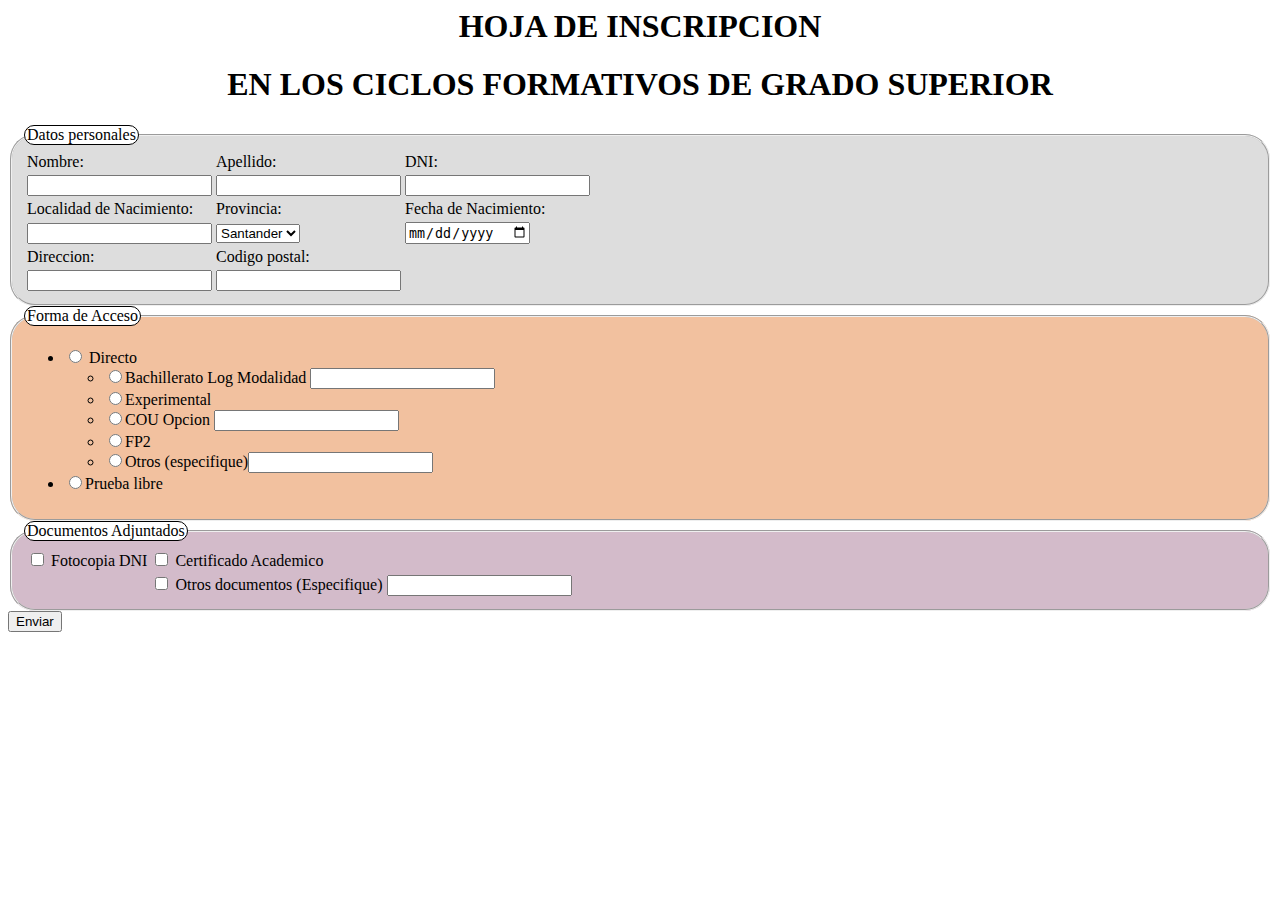
<file: index.html>
<html>
<head>
	<link href="./css/estilos.css" rel="stylesheet" type="text/css" >
</head>
<body>

<h1>HOJA DE INSCRIPCION </h1>
<h1>EN LOS CICLOS FORMATIVOS DE GRADO SUPERIOR </h1
	<form action="#" method="POST">
	<fieldset id="fiel1">
		<legend title="Pimera de las 3 partes del formulario, en esta se te pediran los datos personales esta en un color gris" >Datos personales</legend>
		<table>
			<tr>
				<td><label for="nombre" title="nombre, dejado podras escribir tu nombre, columna 1 fila 1">Nombre:</label></td>
				<td><label for="apellido">Apellido:</label></td>
				<td><label for="dni">DNI:</label></td>
			</tr>
			<tr>
				<td><input type="text" name="nombre" title="recuadro donde puedes insertar tu nombre, columna 1 fila 2"/></td>
				<td><input type="text" name="apellido"/></td>
				<td><input type="text" name="dni"/></td>
			</tr>
			<tr>
				<td><label for="localidad">Localidad de Nacimiento:</label></td>
				<td><label for="provincia">Provincia:</label></td>
				<td><label for="nacimiento">Fecha de Nacimiento:</label></td>
			</tr>
			<tr>
				<td><input type="text" name="localidad"/></td>
				<td><select name="provincia">
					<option>Santander </option></td>
				<td><input type="date" name="nacimiento"/></td>
			</tr>
			<tr>
				<td><label for="dir">Direccion:</label></td>
				<td><label for="cp">Codigo postal:</label></td>
			</tr>
			<tr>
				<td><input type="text" name="dir"/></td>
				<td><input type="text" name="cp"/></td>
			</tr>
		</table>
	</fieldset>
	
	<fieldset id="fiel2">
		<legend>Forma de Acceso</legend>
		<ul>
			<li><input type="radio" name="dir" value="directo" title="aqui puedes elegir la forma de acceso mediante radiobutton" /> Directo</li>
				<ul>
				<li><input type="radio" name="dir" value="bach" />Bachillerato Log Modalidad <input type="text" name="bach"/></li>
				<li><input type="radio" name="dir" value="exp" />Experimental </li>
				<li><input type="radio" name="dir" value="cou" />COU Opcion <input type="text" name="cou"/></li>
				<li><input type="radio" name="dir" value="fp2" />FP2 </li>
				<li><input type="radio" name="dir" value="otro" />Otros (especifique)<input type="text" name="otro"/></li>
				</ul>
			<li><input type="radio" name="dir" value="pl" />Prueba libre</li>
				
	</fieldset>
	
	
	<fieldset id="fiel3">
		<legend>Documentos Adjuntados</legend>
			<table>
				<tr>
					<td><input name="da" type="checkbox" value="dni"/> Fotocopia DNI </td> <td><input name="da" type="checkbox" value="ca"/> Certificado Academico </td>
				</tr>
				<td>
					<td colspan="2"><input name="da" type="checkbox" value="otr"/> Otros documentos (Especifique) <input type="text" name="otr2"/></td>
				</tr>
			</table>
	</fieldset>
	<input type="submit" value="Enviar" />
</body>
</html>
</file>
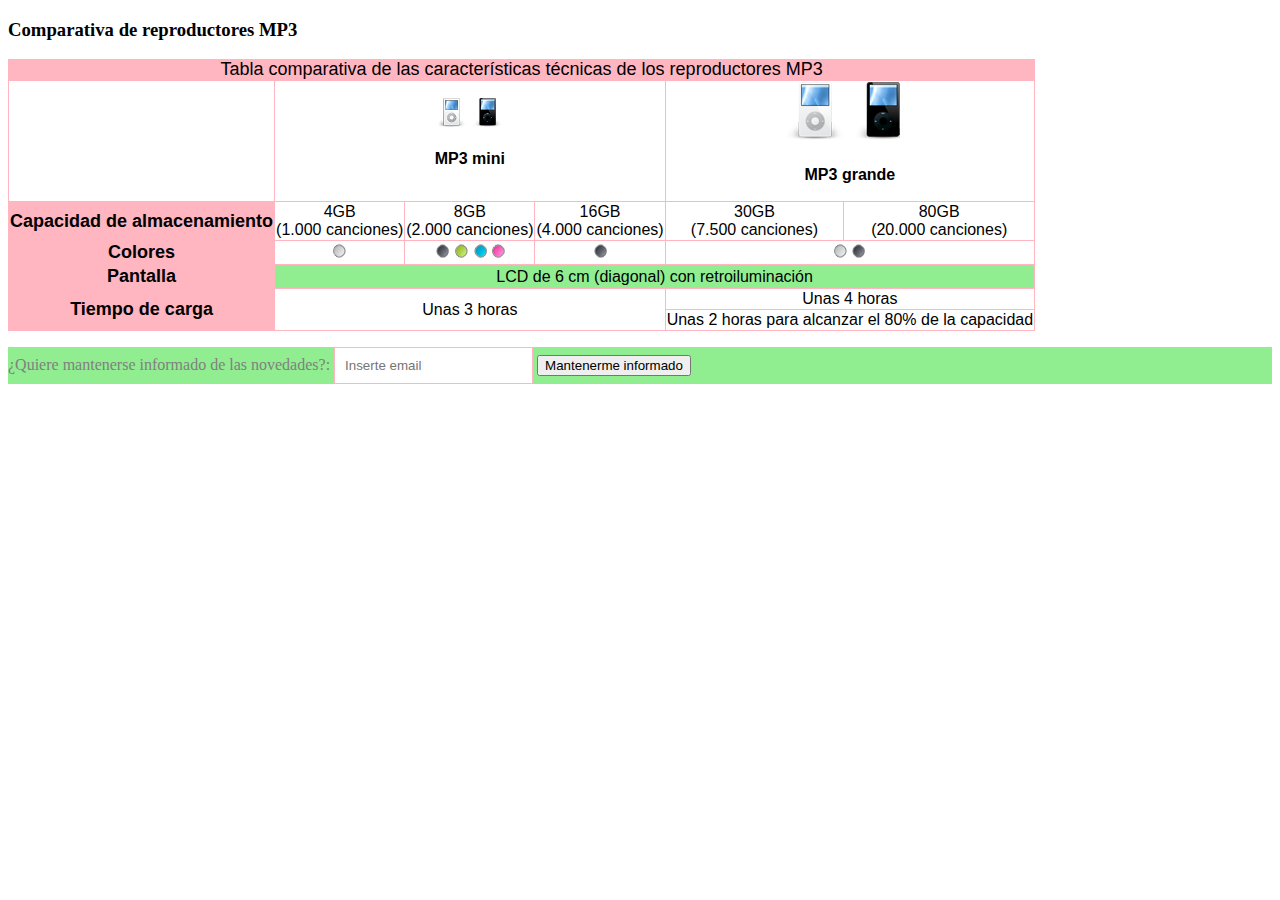
<file: ejer2v6.html>
<!DOCTYPE html PUBLIC "-//W3C//DTD XHTML 1.0 Strict//EN" "http://www.w3.org/TR/xhtml1/DTD/xhtml1-strict.dtd">
<html  xmlns="http://www.w3.org/1999/xhtml" lang="es" xml:lang="es">
	<head>
		<meta http-equiv="Content-Type" content="text/html; charset=UTF-8" />
		<link rel="stylesheet" href="./css/estilosejerciciot2v6.css">
		<title>Nuria Gutierrez Liaño</title>
		

	</head>
	<body>
		<h3>Comparativa de reproductores MP3</h3>

		<table summary="Tabla comparativa de las características técnicas de los reproductores MP3">
		  <caption>Tabla comparativa de las características técnicas de los reproductores MP3</caption>
		<thead>
		  <tr>
		    <th></th>
		    <th colspan="3">
		      <img src="./imagenes/mp3_pequeno_blanco.png" alt="Imagen del reproductor MP3 pequeño de color blanco" />
		      <img src="./imagenes/mp3_pequeno_negro.png" alt="Imagen del reproductor MP3 pequeño de color negro" />
		      <p>MP3 mini</p>
		    </th>
		    <th colspan="2">
		      <img src="./imagenes/mp3_grande_blanco.png" alt="Imagen del reproductor MP3 grande de color blanco" />
		      <img src="./imagenes/mp3_grande_negro.png" alt="Imagen del reproductor MP3 grande de color negro" />
		      <p>MP3 grande</p>
		    </th>
		  </tr>
		</thead>
		<tbody>
		  <tr>
		    <th>Capacidad de almacenamiento</th>
		      <td>4GB <br/> (1.000 canciones)</td>
		      <td>8GB <br/> (2.000 canciones)</td>
		      <td>16GB <br/> (4.000 canciones)</td>
		      <td>30GB <br/> (7.500 canciones)</td>
		      <td>80GB <br/> (20.000 canciones)</td>
		    </tr>

		  <tr>
		    <th>Colores</th>
		    <td>
		      <img src="./imagenes/color_blanco.png" alt="Color blanco" />
		    </td>
		    <td>
		      <img src="./imagenes/color_negro.png" alt="Color blanco" />
		      <img src="./imagenes/color_verde.png" alt="Color verde" />
		      <img src="./imagenes/color_azul.png" alt="Color azul" />
		      <img src="./imagenes/color_rosa.png" alt="Color rosa" />
		    </td>
		    <td>
		      <img src="./imagenes/color_negro.png" alt="Color negro" />
		    </td>
		    <td colspan="2">
		      <img src="./imagenes/color_blanco.png" alt="Color blanco" />
		      <img src="./imagenes/color_negro.png" alt="Color negro" />
		    </td>
		  </tr>

		  <tr>
		    <th>Pantalla</th>
		    
		    <td colspan="5">LCD de 6 cm (diagonal) con retroiluminación</td>
		  </tr>

		  <tr>
		    <th rowspan="2">Tiempo de carga</th>
		    <td rowspan="2" colspan="3">Unas 3 horas</td>
		    <td colspan="2">Unas 4 horas</td>
		  </tr>

		  <tr>
		    <td colspan="2">Unas 2 horas para alcanzar el 80% de la capacidad</td>
		  </tr>
		 </body>
		</table>
		
		<form>
			<p>
				<label for="destino">¿Quiere mantenerse informado de las novedades?: </label>
				<input type="email" name="destino" placeholder="Inserte email" required="required " />
				<input type="button" value="Mantenerme informado" />
			</p>
			
		
		</form>
		

	</body>
</file>
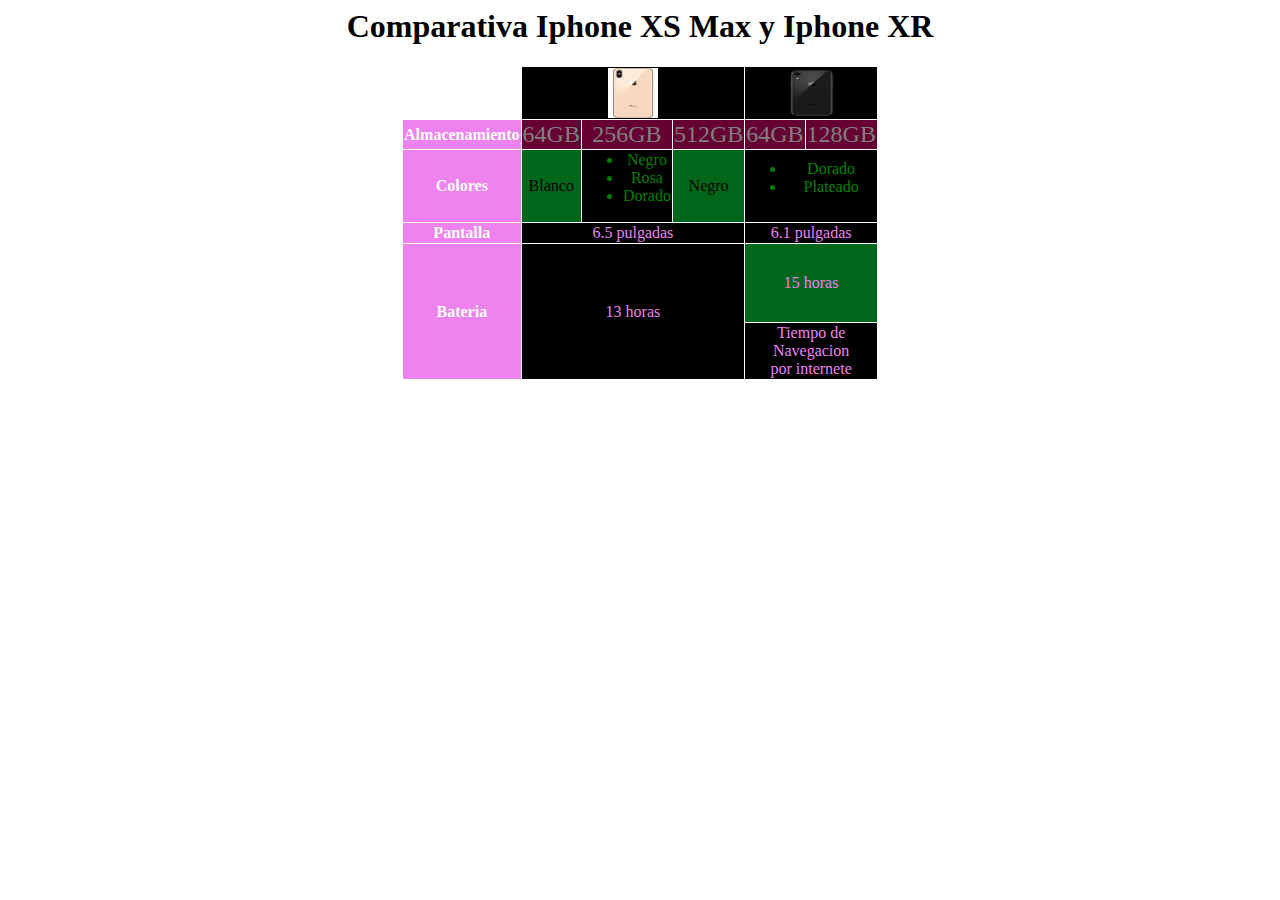
<file: tabla.html>
<html>
<head>
	<link href="./css/estilotabla.css" rel="stylesheet" type="text/css" >
	<meta http-equiv="Content-Type" content="text/html; charset=utf-8"/>
</head>
<body >
	<h1 class="centrar">Comparativa Iphone XS Max y Iphone XR</h1>
	<table id="arreg">
		<tr>
			<td></td>
			<td colspan="3"><img id="img" src="./imagenes/Imax.jpg" /></td>
			<td colspan="2"><img id="img" src="./imagenes/ipxr.jpg" /></td>
		</tr>
		<tr>
			<th class="primera">Almacenamiento</th>
			<td id="alma">64GB</td>
			<td id="alma">256GB</td>
			<td id="alma">512GB</td>
			<td id="alma">64GB</td>
			<td id="alma">128GB</td>
		</tr>
		<tr id="lista">
			<th class="primera">Colores</th>
			<td class="unico">Blanco</td>
			<td class="fnegro">  
				<ul>
					<li>Negro</li>
					<li>Rosa</li>
					<li>Dorado</li>
				</ul>
			</td>
			<td class="unico">Negro</td>
			<td colspan="2">
				<ul>
					<li>Dorado</li>
					<li>Plateado</li>
				</ul>
			</td>
		
		</tr>
		<tr>
			<th class="primera">Pantalla</th>
			<td colspan="3">6.5 pulgadas</td>
			<td colspan="2">6.1 pulgadas</td>
		</tr>
		<tr>
			<th rowspan="2" class="primera">Bateria</th>
			<td colspan="3" rowspan="2">13 horas</td>
			<td colspan="2" id="horas">15 horas</td>
		</tr>
		<tr>
			
			<td colspan="2">Tiempo de</br> Navegacion</br>  por internete</br> </td>
		</tr>
	
	
	</table>
</body>
</html>
</file>
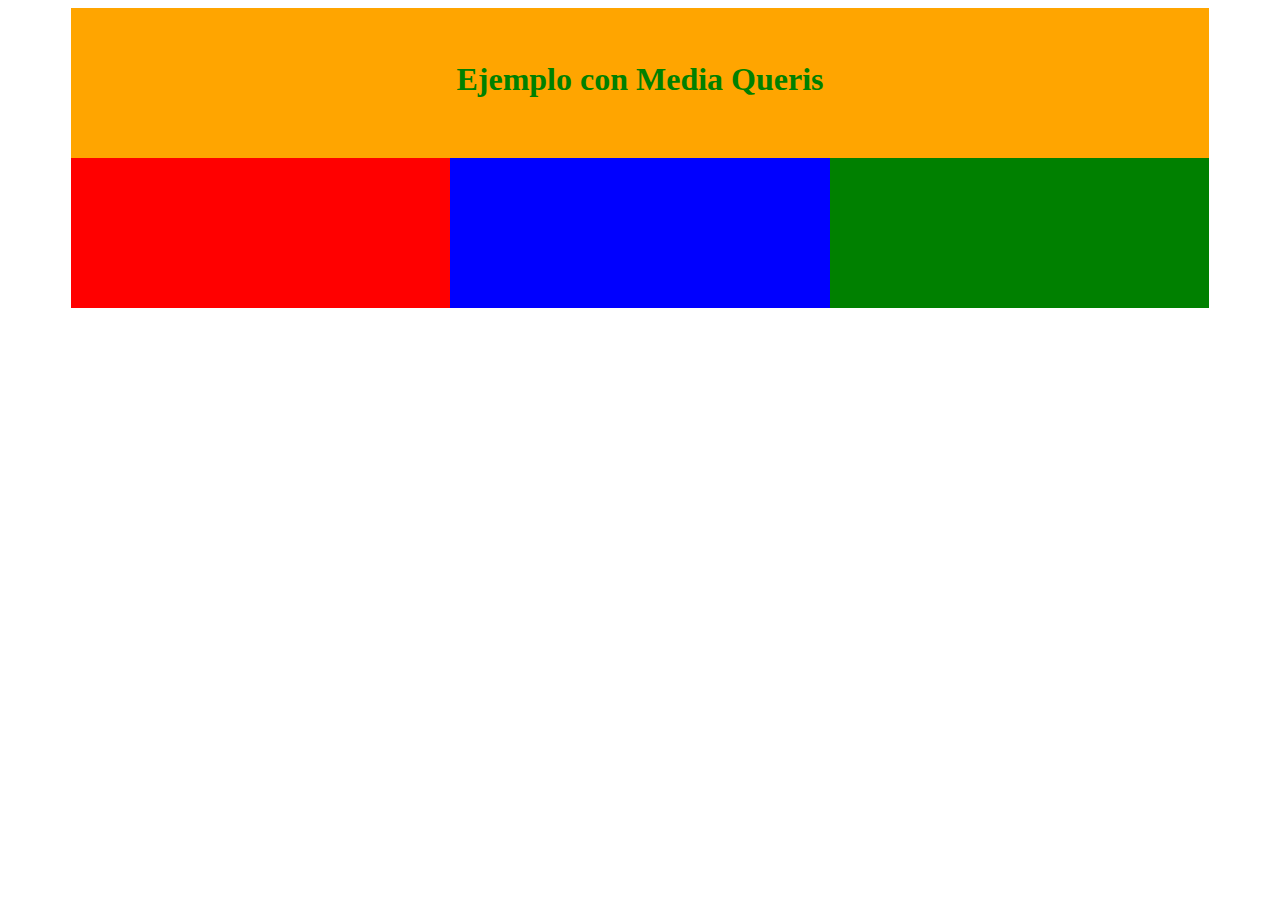
<file: tarea2v11.html>
<!DOCTYPE html>
<html lang="es">

<head>
   
    <link rel="stylesheet" type="text/css" href="css/tarea2v11estilos.css" />
</head>
<body>
	<div class="container">
		<header><h1> Ejemplo con Media Queris </h1></header>
		<div class="red"></div>
		<div class="blue"></div>
		<div class="green"></div>
	</div>

</body>

</html>
</file>
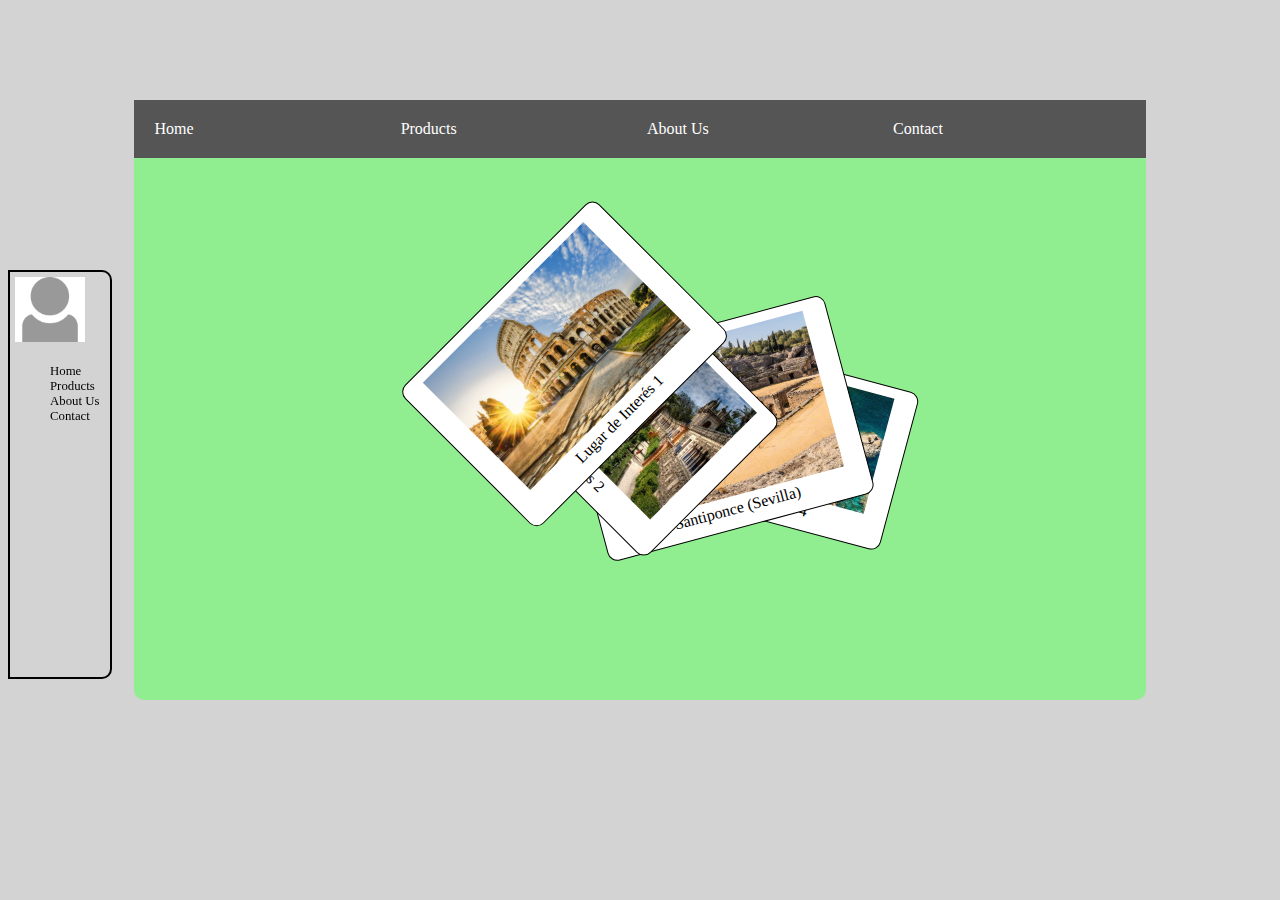
<file: tarea2v7.html>
<!DOCTYPE html>
<html lang="es">

<head>
    <meta charset="UTF-8">
    <meta name="viewport" content="width=device-width, initial-scale=1.0">
    <meta http-equiv="X-UA-Compatible" content="ie=edge">
    <title>Ejercicio de Posicionamiento de Elementos</title>
    <link rel="stylesheet" type="text/css" href="css/estilos3.css" />
</head>

<body>

    <div class="container">

        <nav>
            <div class="nav-item">
                Home
            </div>
            <div class="nav-item">
                Products
            </div>
            <div class="nav-item">
                About Us
            </div>
            <div class="nav-item">
                Contact
            </div>

        </nav>
        <figure id="li1">
            <img src="imagenes/coliseo.jpg" />
            <figcaption>Lugar de Interés 1</figcaption>
        </figure>
        <figure id="li2">
            <img src="imagenes/alcazar.jpg" />
            <figcaption>Lugar de Interés 2</figcaption>
        </figure>
        <figure id="li3">
            <img src="imagenes/paya.jpg" />
            <figcaption>Santiponce (Sevilla)</figcaption>
        </figure>
        <figure id="li4">
            <img src="imagenes/roca.jpg" />
            <figcaption>Lugar de Interés 4</figcaption>
        </figure>
    </div>

    <div class="fixed-sidebar">
        <img src="imagenes/perfil.png" />
        <ul>
            <li>Home</li>
            <li>Products</li>
            <li>About Us</li>
            <li>Contact</li>
        </ul>
    </div>

</body>

</html>
</file>
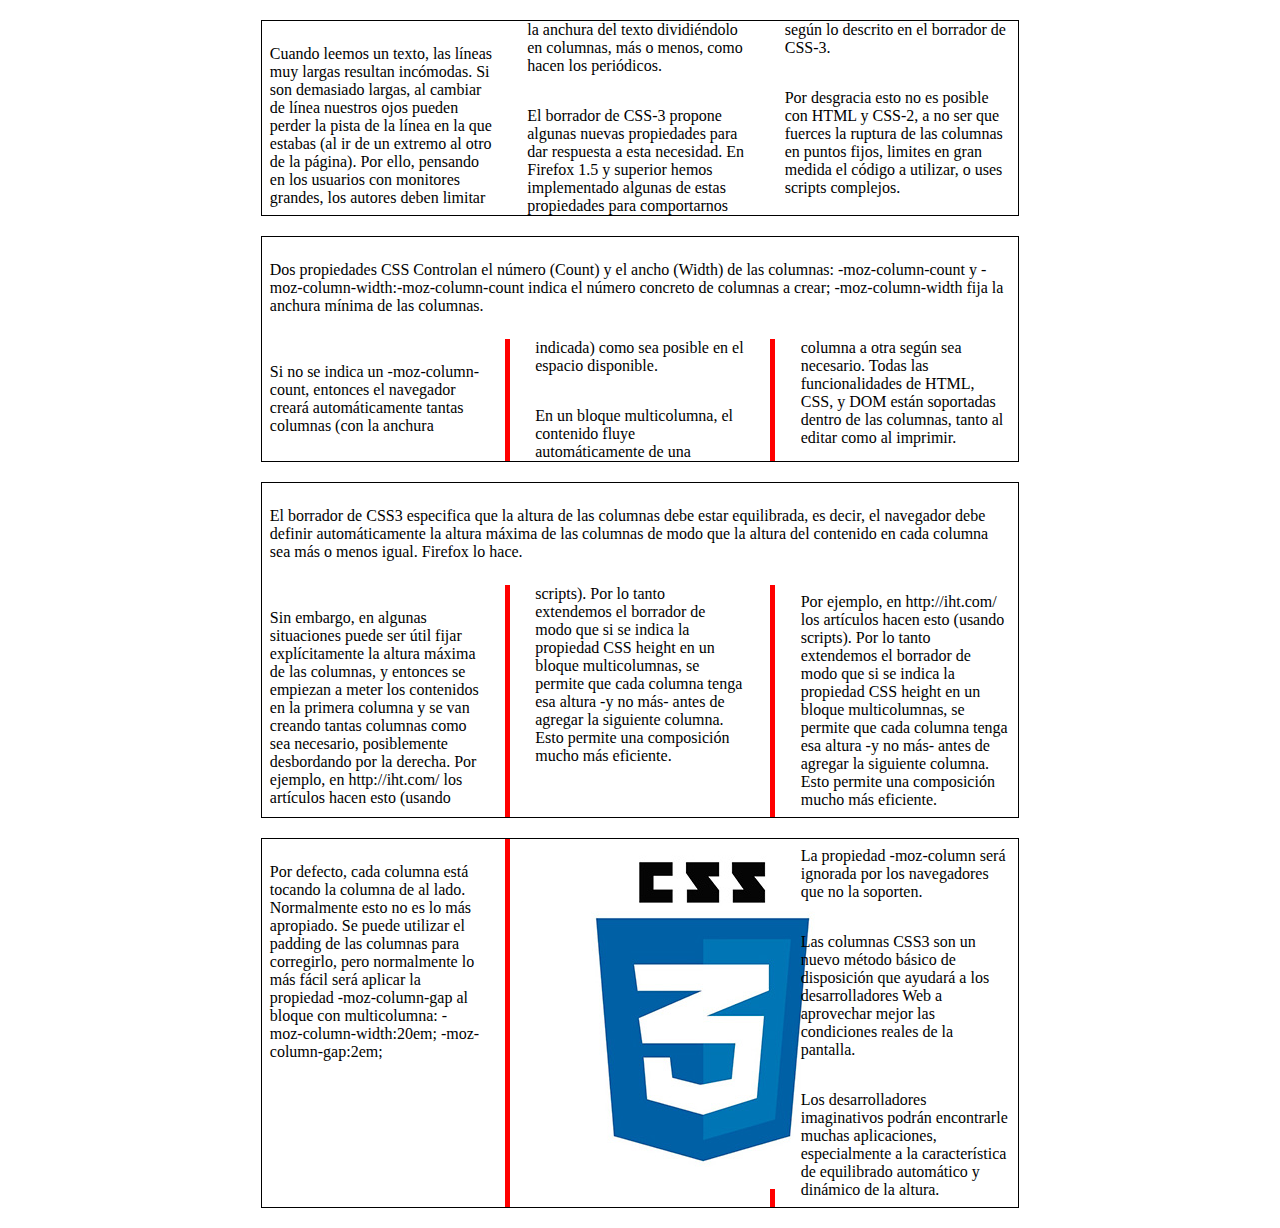
<file: tarea2v9.html>
<!DOCTYPE html>
<html lang="es">

<head>
    <meta charset="UTF-8">
    <meta name="viewport" content="width=device-width, initial-scale=1.0">
    <meta name="columnast9" content="htmlprevio"/>
    <meta http-equiv="X-UA-Compatible" content="ie=edge">
    <title>Columnas</title>
    <link rel="stylesheet" type="text/css" href="css/estilos2v9.css" />

</head>

<body>
    <div class="trescolumnas">
        <p>Cuando leemos un texto, las líneas muy largas resultan incómodas. Si son demasiado largas, al cambiar de línea nuestros ojos pueden perder la pista de la línea en la que estabas (al ir de un extremo al otro de la página). Por ello, pensando en los usuarios con monitores grandes, los autores deben limitar la anchura del texto dividiéndolo en columnas, más o menos, como hacen los periódicos. 
        </p>
        <p>El borrador de CSS-3 propone algunas nuevas propiedades para dar respuesta a esta necesidad. En Firefox 1.5 y superior hemos implementado algunas de estas propiedades para comportarnos según lo descrito en el borrador de CSS-3.
        </p>
        <p>Por desgracia esto no es posible con HTML y CSS-2, a no ser que fuerces la ruptura de las columnas en puntos fijos, limites en gran medida el código a utilizar, o uses scripts complejos. 
        </p>
    </div>

    <div class="trescolumnas bordes  " >
        <p class="span" >Dos propiedades CSS Controlan el número (Count) y el ancho (Width) de las columnas: -moz-column-count y -moz-column-width:-moz-column-count indica el número concreto de columnas a crear; -moz-column-width fija la anchura mínima de las columnas. 
        </p>
        <p>Si no se indica un -moz-column-count, entonces el navegador creará automáticamente tantas columnas (con la anchura indicada) como sea posible en el espacio disponible. 
        </p>
        <p>En un bloque multicolumna, el contenido fluye automáticamente de una columna a otra según sea necesario. Todas las funcionalidades de HTML, CSS, y DOM están soportadas dentro de las columnas, tanto al editar como al imprimir.
        </p>
    </div>

    <div class="trescolumnas bordes " >
        <p class="span">El borrador de CSS3 especifica que la altura de las columnas debe estar equilibrada, es decir, el navegador debe definir automáticamente la altura máxima de las columnas de modo que la altura del contenido en cada columna sea más o menos igual. Firefox lo hace. 
        </p>
        <p>Sin embargo, en algunas situaciones puede ser útil fijar explícitamente la altura máxima de las columnas, y entonces se empiezan a meter los contenidos en la primera columna y se van creando tantas columnas como sea necesario, posiblemente desbordando por la derecha. Por ejemplo, en http://iht.com/ los artículos hacen esto (usando scripts). Por lo tanto extendemos el borrador de modo que si se indica la propiedad CSS height en un bloque multicolumnas, se permite que cada columna tenga esa altura -y no más- antes de agregar la siguiente columna. Esto permite una composición mucho más eficiente. 
        </p>
        <p>Por ejemplo, en http://iht.com/ los artículos hacen esto (usando scripts). Por lo tanto extendemos el borrador de modo que si se indica la propiedad CSS height en un bloque multicolumnas, se permite que cada columna tenga esa altura -y no más- antes de agregar la siguiente columna. Esto permite una composición mucho más eficiente. 
        </p>
    </div>

    <div class="trescolumnas bordes" >
        <p>Por defecto, cada columna está tocando la columna de al lado. Normalmente esto no es lo más apropiado. Se puede utilizar el padding de las columnas para corregirlo, pero normalmente lo más fácil será aplicar la propiedad -moz-column-gap al bloque con multicolumna: -moz-column-width:20em; -moz-column-gap:2em;
        </p>
        <img src="imagenes/logo.jpg" />
        <p>La propiedad -moz-column será ignorada por los navegadores que no la soporten.
        </p>
        <p>Las columnas CSS3 son un nuevo método básico de disposición que ayudará a los desarrolladores Web a aprovechar mejor las condiciones reales de la pantalla. 
        </p>
        <p>Los desarrolladores imaginativos podrán encontrarle muchas aplicaciones, especialmente a la característica de equilibrado automático y dinámico de la altura.
        </p>
    </div>




</body>

</html>
</file>
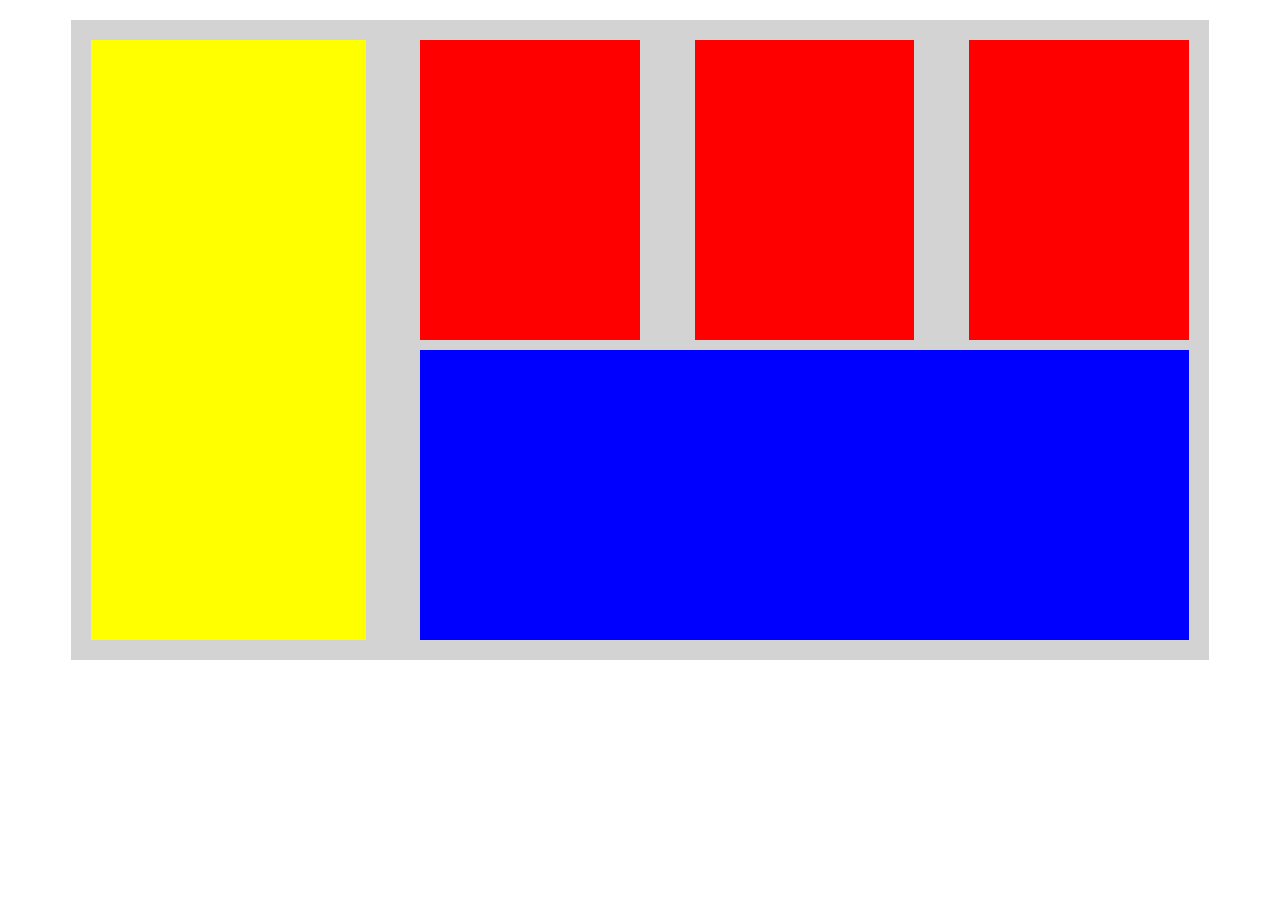
<file: Tarea2version9bis.html>
<!DOCTYPE html>
<html lang="es">

<head>
   
    <link rel="stylesheet" type="text/css" href="css/cssflotando.css" />
</head>
<body>

	<div class="container">
		<div class="sidebar"></div>
		<article></article>
		<article></article>
		<article></article>
		<footer></footer>
		
	</div>

</body>

</html>
</file>
<file: css/estilos.css>
h1{
	text-align: center;
}
legend { 
		/*border: 1px solid black*/
		border-style:solid;
		border-width:thin;
		border-color:black;
		border-radius:25px;
		background-color:white;
		}
fieldset {
			background-color:ligthgrey;
			border-radius:25px;
		}	 
#fiel1	{
		background-color:dddddd;
}

#fiel2	{
		background-color:f2c19f;
}

#fiel3	{
		background-color:d3bbca;
}
</file>
<file: css/estilosejerciciot2v6.css>
table{
	border-collapse:collapse;
	text-align:center;
	font-family:sans-serif;
}

td, th {
	border: 1px solid lightpink;
}

caption{
	background-color: lightpink;
	font-size: 18px;
}
tbody tr th:first-child {
	background-color:lightpink;
	font-size:18px;
}
tbody tr:nth-child(3) td:nth-child(2){
	background-color:lightgreen;
}
tr:nth-child(1) td:nth-child(6):hover,
tr:nth-child(2) td:nth-child(3):hover,
tr:nth-child(3) td:nth-child(2):hover,
tr:nth-child(4) td:nth-child(3):hover
 {
	font-size: 1.8em;
	background-color:gray;
	color:green;
}
thead tr td p::firstletter{
	font-size: 2em;
	font-weight:bold;
}

input:required{
	border: 1px solid lightpink;
	padding: 10px;
}

label::affter {
	color: red;
	content: "*";
	vertical-align:super;
}


form {
	background-color:lightgreen;
	color:gray;
}
</file>
<file: css/estilotabla.css>
/* Centra en la página en texto del título */
/* Da a todas las imágenes el mismo tamaño*/
/*Utilizando clases y una sola regla de selección haz que todas las celdas con texto de la primera columna tengan fondo violeta y letra blanca*/

/* Añadiendo sólo un id a la fila de la celda donde pone "Almacenamiento" y dando clase a las celdas
 con "GB" cambiar el tamaño de la letra  a 1.5 veces el tamaño normal de ese tipo de letra,
 centrar el texto y poner el fondo de color  granate y letras grises */
 
/* Añadiendo sólo un id a la fila que las contiene añade estilos a los elementos de la lista que 
están dentro de esa fila para ponerles color de texto verde*/

/*Utilizando un id aumenta el padding superior e inferior a la celda en la que pone "15 horas"
 y cambia el color de  fondo a verde*/
 
/* Dar lo estilos adecuados para poner un borde simple blanco  colapsado y centrar la tabla */
/*Centrado de la tabla con un ancho prefijado.*/



/* Dar color de fondo verde y color de letra violeta a todas las celdas que tiene colspan="2" 
o colspan="3"*/
/* Las celdas que contienen las palabras aisladas blanco o negro tienen el fondo verde.
 Este color es dado con clases*/
/* Las listas deben tener el fondo negro, y ambas listas lo reciben de la misma clase*/



.centrar	{
	text-align:center;
	
}

#img 		{
	width:50px;
	height:50px;
}

.primera 	{
	background-color:violet;
	color:white;
	text-align:center;
}

#alma 		{
	text-align:center;
	color:grey;
	background-color:#660033;
	font-size:1.5em;
}

#lista 		ul{
	color:green;
}

#horas 		{
	padding-top:30px;
	padding-bottom:30px;
	background-color:#00661A;
}

table, td ,th		{
	border-collapse:collapse;
	border:1px solid white;
	margin:auto;
	
}

[colspan="2"] ,[colspan="3"]	
				{
	background-color:black;
		color:violet;
				}

.unico 			{
	background-color:#00661A;
	
}

.fnegro 		{
	background-color:black
}

#arreg {text-align:center;}
</file>
<file: css/tarea2v11estilos.css>
*{
	box-sizing:border-box;
	webkit-box-sizimg:border-box;
}
.container{
	width:90%;
	margin: 0px auto;
}
header{
	height: 150px;
	background-color:yellow;
	text-align:center;
	padding-top: 2em;
}
.red{
	height: 150px;
	background-color:red;
}
.blue{
	height: 150px;
	background-color:blue;
}
.green{
	height: 150px;
	background-color:green;
}

@media screen and (min-width:576px){
	.red, .blue {
		float:left;
		width:50%;
	}
	.green {
		float:left;
		width:100%;
	}
}

@media screen and (min-width: 993px) {
	.red, .blue, .green {
		float:left;
		width:33.33%;
	}
}

@media screen and (orientation:landscape) {
	header{
		background-color: orange;
		color: green;
	}
}
</file>
<file: css/estilos3.css>
*{
	box-sozing:border-box;
}
body{background-color:lightgrey;}

.container{
	background-color:lightgreen;
	border-radius: 10px;
	margin: 100px auto;
	position:relative;
	height:600px;
	width:80%;
	display:relative;
	
}

.container nav{
	background-color:#555555;
	position:sticky;
	position:-webkit-sticky;
	top:0px;
	z-index:1000px;
	top:0px;
	z-index:100px;
	
}

.container nav div {
	color:white;
	display:inline-block;
	padding:20px;
	width:20%;
}

figure{
	background-color:white;
	border: 1px solid black;
	border-radius:10px;
	padding:10px;
	text-align:center;
	width:25%;
}

figure img{
	width:90%;
}

#li2:hover{
	z-index:20000;
}
#li3:hover{
	z-index:20000;}
#li4:hover{
	z-index:20000;}

#li1{
	position:absolute;
	left:25%;
	top:25%;
	transform:rotate(-45deg) ;
	-webkit-transform:rotate (-45deg);
	z-index:10;
}
#li2{
	position:absolute;
	left:30%;
	top:30%;
	transform:rotate(45deg) ;
	-webkit-transform:rotate (45deg);
	z-index:9;
}
#li3{
	position:absolute;
	left:40%;
	top:35%;
	transform:rotate(-15deg) ;
	-webkit-transform:rotate (-15deg);
	z-index:8;
}
#li4{
	position:absolute;
	left:45%;
	top:40%;
	transform:rotate(15deg) ;
	-webkit-transform:rotate (15deg);
	z-index:7;
}

.fixed-sidebar{
	border: 2px solid black;
	border-top-right-radius: 10px;
	border-bottom-right-radius: 10px;
	font-size:0.8em;
	height:45%;
	position:fixed;
	top: 30%;
	width:100px;
	
	
}

.fixed-sidebar ul {
	list-style:none;

}

.fixed-sidebar img{
	margin:5%;
	width:70%;
}
</file>
<file: css/estilos2v9.css>
*{
	box-sizing:border-box;
	-webkit-box-sizing:border-box;
}

.trescolumnas{
	border: 1px solid black;
	column-count:3;
	-webkit-column-count:3;
	margin:20px auto;
	width:60%;
}

.bordes{
	column-rule:5px red solid;
	-webkit-column-rule:5px red solid;
	column-gap: 40px;
	-webkit-column-gap: 40px;
}

.span{
	column-span:all;
	-webkit-column-span:all;
}

p{
	padding:0.5em;
}
</file>
<file: css/cssflotando.css>
*{
	box-sizing:border-box;
	-webkit-box-sizing:border-box;
}

.container {
	background-color:lightgrey;
	/*overflow-y:auto;*/
	/*height:400px;*/
	overflow:auto;
	margin: 20px auto;
	width:90%;
	padding: 20px;
}

footer{
	background-color:blue;
	float:left;
	height:290px;
	width:70%;
	margin-top:10px;
	margin-left:5%;
}

article{
	background-color:red;
	float:left;
	height:300px;
	margin-left:5%;
	width:20%;
}

.sidebar{
	background-color:yellow;
	float:left;
	width:25%;
	height:600px;
	
}
</file>
